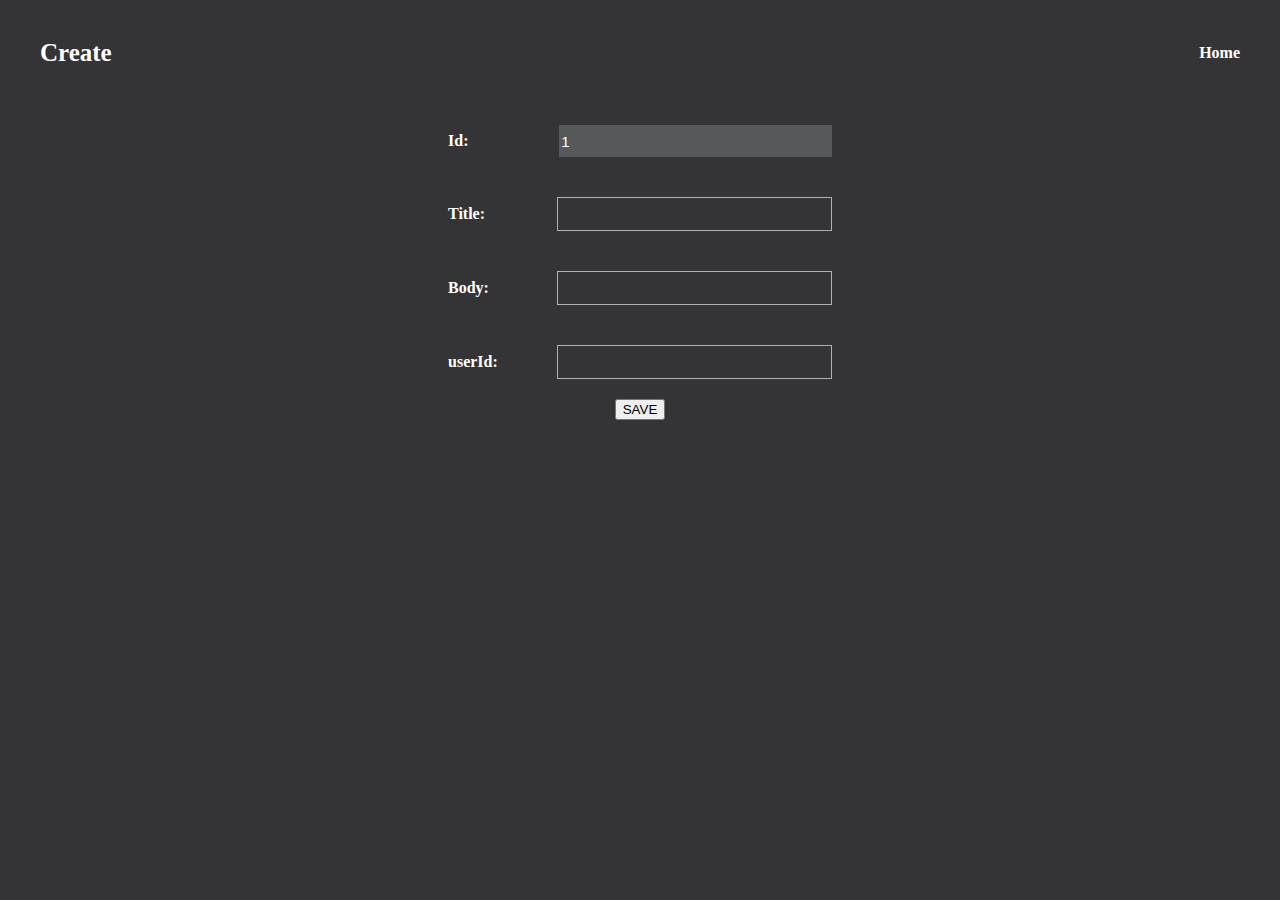
<file: JS/Ödev8/create/index.html>
<!DOCTYPE html>
<html lang="en">
<head>
    <meta charset="UTF-8">
    <meta http-equiv="X-UA-Compatible" content="IE=edge">
    <meta name="viewport" content="width=device-width, initial-scale=1.0">
    <link rel="stylesheet" href="style.css">
    <title>Document</title>
</head>
<body>
    <div class="container">
        <div class="edit">
            <h1>Create</h1>
            <a href="../index.html" style="text-decoration: none; color: white;">Home</a>
        </div>

        <form class="bla" onsubmit="saveButton()">
            <div>
                <label for="lId">Id: </label>
                <input name="id" type="number" class="postId" readonly> 
            </div>
            <div>
                <label for="ltitle">Title: </label>
                <input name="title" type="text" required class="postTitle">
            </div>
            
            <div>
                <label for="lbody">Body: </label>
                <input id="lbody" name="body" type="text" required class="postBody">
            </div>
            
            <div>
                <label for="luserId">userId: </label>
                <input id="luserId" name="userId" type="number" required class="postUserId">
            </div>

            <button type="submit">
                SAVE
            </button>
        </form>
    </div> 
</body>
<script src="script.js"></script>
</html>
</file>
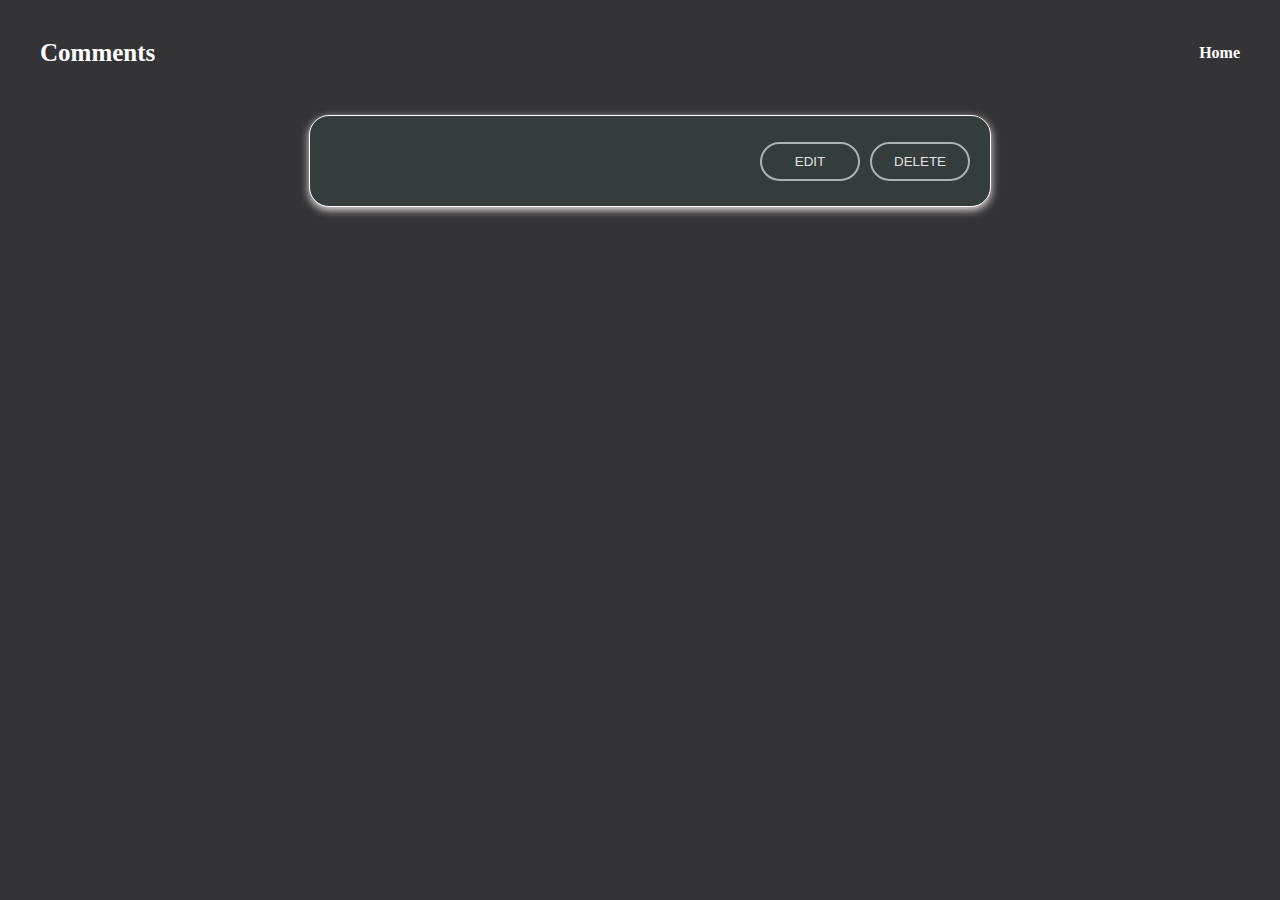
<file: JS/Ödev8/detail/index.html>
<!DOCTYPE html>
<html lang="en">
<head>
    <meta charset="UTF-8">
    <meta http-equiv="X-UA-Compatible" content="IE=edge">
    <meta name="viewport" content="width=device-width, initial-scale=1.0">
    <link rel="stylesheet" href="style.css">
    <title>Document</title>
</head>
<body>
    <div class="container">
        <div class="comments">
            <h1>Comments</h1>
            <a href="../index.html" style="text-decoration: none; color: white;">Home</a>
        </div>
        <div class="post">
            <div class="post2">
                <div class="postTitle"></div>
                <div class="buttons">
                    <input type="button" class = "edit" value="EDIT" onclick = "editButton()">
                    <input type="button" class = "delete" value="DELETE" onclick = "deleteButton()">
                </div>
            </div>
        </div>
        <div class="list"></div>     
    </div>
  </body>
<script src="index.js"></script>
</html>
</file>
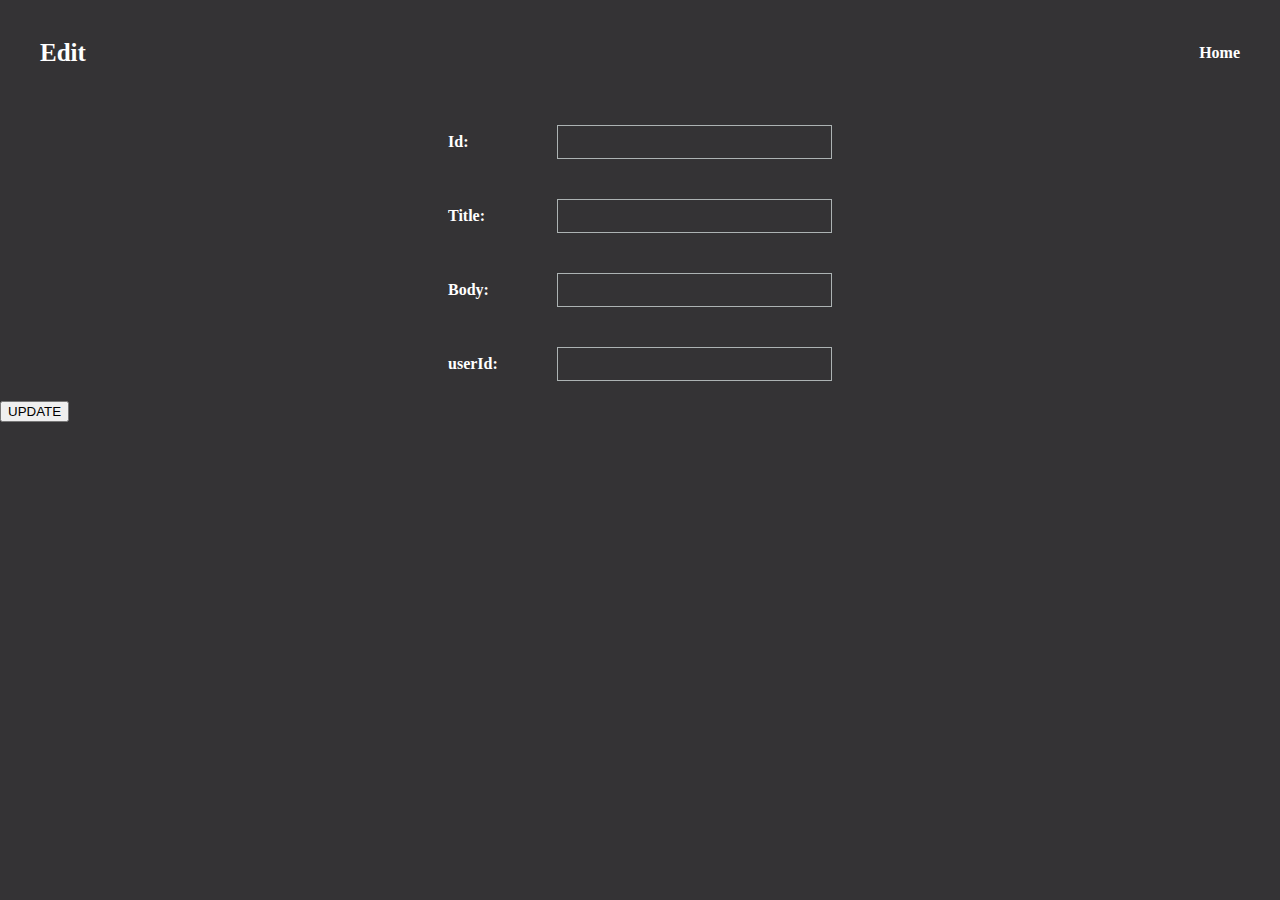
<file: JS/Ödev8/edit/index.html>
<!DOCTYPE html>
<html lang="en">
<head>
    <meta charset="UTF-8">
    <meta http-equiv="X-UA-Compatible" content="IE=edge">
    <meta name="viewport" content="width=device-width, initial-scale=1.0">
    <link rel="stylesheet" href="style.css">
    <title>Document</title>
</head>
<body>
    <div class="container">
        <div class="edit">
            <h1>Edit</h1>
            <a href="../index.html" style="text-decoration: none; color: white;">Home</a>
        </div>
        <form class="bla" action="">
        <!-- <div class="list">
            <div class="genel">
                <div>
                <input type="text" class="id" value="1" readonly>

                </div>
                <input type="text" class="title">
                <input type="text" class="body">
                <input type="text" class="userId">
            </div>
        </div> -->
        <div>
            <label for="lId">Id: </label>
            <input type="text" class="postId" readonly> 
        </div>
        <div>
            <label for="ltitle">Title: </label>
            <input type="text" class="postTitle">
        </div>
        <div>
            <label for="lbody">Body: </label>
            <input type="text" class="postBody">
        </div>
        <div>
            <label for="luserId">userId: </label>
            <input type="text" class="postUserId">
        </div>
        


        </form>
       
    <input type="button" onclick="updateButton()" value="UPDATE">
    </div> 
</body>
<script src="script.js"></script>
</html>
</file>
<file: JS/Ödev8/create/style.css>
html, body, div, span, applet, object, iframe,
h1, h2, h3, h4, h5, h6, p, blockquote, pre,
a, abbr, acronym, address, big, cite, code,
del, dfn, em, img, ins, kbd, q, s, samp,
small, strike, strong, sub, sup, tt, var,
b, u, i, center,
dl, dt, dd, ol, ul, li,
fieldset, form, label, legend,
table, caption, tbody, tfoot, thead, tr, th, td,
article, aside, canvas, details, embed, 
figure, figcaption, footer, header, hgroup, 
menu, nav, output, ruby, section, summary,
time, mark, audio, video {
	margin: 0;
	padding: 0;
	border: 0;
	font-size: 100%;
	font: inherit;
	vertical-align: baseline;
}
/* HTML5 display-role reset for older browsers */
article, aside, details, figcaption, figure, 
footer, header, hgroup, menu, nav, section {
	display: block;
}
body {
	line-height: 1;
}
ol, ul {
	list-style: none;
}
blockquote, q {
	quotes: none;
}
blockquote:before, blockquote:after,
q:before, q:after {
	content: '';
	content: none;
}
table {
	border-collapse: collapse;
	border-spacing: 0;
}

/* reset css */

html, body{
    width: 100%;
    height: 100%;
    background-color: rgb(52, 51, 53);
}
.container{
    width: 100%;
    height: 100%;
    color: white;
}
.edit{
    display: flex;
    justify-content: space-between;
    padding: 40px;
    font-weight: bold;
    color: white;
    align-items: center;
}
h1{   
    font-size: 25px;
}
.bla{
	width: 100%;
	display: flex;
	flex-direction: column;
	justify-content: center;
	align-items: center;
	border-radius: 10px;

}
.bla div{
	width: 30%;
	padding: 20px;
	justify-content: space-between;
	display: flex;
	align-items: center;
}
label{
	font-weight: bold;
}
form input{
	width: 70%;
	height: 30px;
	background-color: transparent;
	border: 1px rgb(172, 179, 179) solid;
	color: white;
	font-size: 15px;
    outline-color: rgb(117, 117, 118);

}
.postId{
	border: 0;
	background-color: rgb(86, 89, 89);
	outline: none;
}
</file>
<file: JS/Ödev8/detail/style.css>
html, body, div, span, applet, object, iframe,
h1, h2, h3, h4, h5, h6, p, blockquote, pre,
a, abbr, acronym, address, big, cite, code,
del, dfn, em, img, ins, kbd, q, s, samp,
small, strike, strong, sub, sup, tt, var,
b, u, i, center,
dl, dt, dd, ol, ul, li,
fieldset, form, label, legend,
table, caption, tbody, tfoot, thead, tr, th, td,
article, aside, canvas, details, embed, 
figure, figcaption, footer, header, hgroup, 
menu, nav, output, ruby, section, summary,
time, mark, audio, video {
	margin: 0;
	padding: 0;
	border: 0;
	font-size: 100%;
	font: inherit;
	vertical-align: baseline;
}
/* HTML5 display-role reset for older browsers */
article, aside, details, figcaption, figure, 
footer, header, hgroup, menu, nav, section {
	display: block;
}
body {
	line-height: 1;
}
ol, ul {
	list-style: none;
}
blockquote, q {
	quotes: none;
}
blockquote:before, blockquote:after,
q:before, q:after {
	content: '';
	content: none;
}
table {
	border-collapse: collapse;
	border-spacing: 0;
}

/* reset css */

html, body{
    width: 100%;
    height: 100%;
    background-color: rgb(52, 51, 53);

}
.container{
    width: 100%;
    height: 100%;
    color: white;
}
.comments{
    display: flex;
    justify-content: space-between;
    padding: 40px;
    font-weight: bold;
    color: white;
    align-items: center;
}
h1{
    font-size: 25px;
}
.list, .post{
    width: 100%;
    display: flex;
    align-items: center;
    flex-direction: column;
    padding:10px;
    gap: 20px;
    
}
.commentControl, .post2{
    width: 40%;
    background-color: rgb(172, 179, 179);
    border:1px white solid;
    display: flex;
    flex-direction: column;
    align-items: flex-start;
    padding: 20px;
    border-radius: 20px;
    gap: 10px;
    height: 120px;
    overflow:scroll;

}
.commentName{
    display: flex;
    gap: 10px;
    font-weight: bold;
    color: white;
    padding: 10px;
}
.bmControl{
    display: flex;
    flex-direction: column;
    gap: 10px;
}
input{
    width:100px;
    background: none;
    border: 2px rgb(172, 179, 179) solid;
    padding: 10px;
    border-radius: 20px;
    cursor: pointer;
    color: rgb(225, 226, 226);
}
.post{
    width: 100%;
    display: flex;
    justify-content: center;
    
}
.post2{
    width: 50%;
    background-color:rgb(53, 60, 60) ;
    font-weight: bold;
    flex-direction: row;
    align-items: center;
    justify-content: space-between;
    height: 50px;
    box-shadow: rgba(246, 241, 241, 0.935) 0px 3px 8px;

}
.buttons{
    display: flex;
    gap: 10px;
}
.id{
    padding: 10px;
    border-radius: 50%;
    border: 1px rgb(172, 179, 179) solid;
}
.edit:hover, .delete:hover{
    box-shadow: rgba(246, 241, 241, 0.935) 0px 3px 8px;
    background-color: rgb(172, 179, 179);
    color:rgb(53, 60, 60) ;
    border-color:rgb(53, 60, 60);
}
.postTitle{
    display: flex;
    gap: 20px;
    align-items: center;
}
</file>
<file: JS/Ödev8/edit/style.css>
html, body, div, span, applet, object, iframe,
h1, h2, h3, h4, h5, h6, p, blockquote, pre,
a, abbr, acronym, address, big, cite, code,
del, dfn, em, img, ins, kbd, q, s, samp,
small, strike, strong, sub, sup, tt, var,
b, u, i, center,
dl, dt, dd, ol, ul, li,
fieldset, form, label, legend,
table, caption, tbody, tfoot, thead, tr, th, td,
article, aside, canvas, details, embed, 
figure, figcaption, footer, header, hgroup, 
menu, nav, output, ruby, section, summary,
time, mark, audio, video {
	margin: 0;
	padding: 0;
	border: 0;
	font-size: 100%;
	font: inherit;
	vertical-align: baseline;
}
/* HTML5 display-role reset for older browsers */
article, aside, details, figcaption, figure, 
footer, header, hgroup, menu, nav, section {
	display: block;
}
body {
	line-height: 1;
}
ol, ul {
	list-style: none;
}
blockquote, q {
	quotes: none;
}
blockquote:before, blockquote:after,
q:before, q:after {
	content: '';
	content: none;
}
table {
	border-collapse: collapse;
	border-spacing: 0;
}

/* reset css */

html, body{
    width: 100%;
    height: 100%;
    background-color: rgb(52, 51, 53);
}
.container{
    width: 100%;
    height: 100%;
    color: white;
}
.edit{
    display: flex;
    justify-content: space-between;
    padding: 40px;
    font-weight: bold;
    color: white;
    align-items: center;
}
h1{   
    font-size: 25px;
}
.bla{
	width: 100%;
	display: flex;
	flex-direction: column;
	justify-content: center;
	align-items: center;
	border-radius: 10px;

}
.bla div{
	width: 30%;
	padding: 20px;
	justify-content: space-between;
	display: flex;
	align-items: center;
}
label{
	font-weight: bold;
}
form input{
	width: 70%;
	height: 30px;
	background-color: transparent;
	border: 1px rgb(172, 179, 179) solid;
	color: white;
	font-size: 15px;
    outline-color: rgb(117, 117, 118);

}
.id{
	border: 0;
	background-color: rgb(86, 89, 89);
	outline: none;
}
</file>
